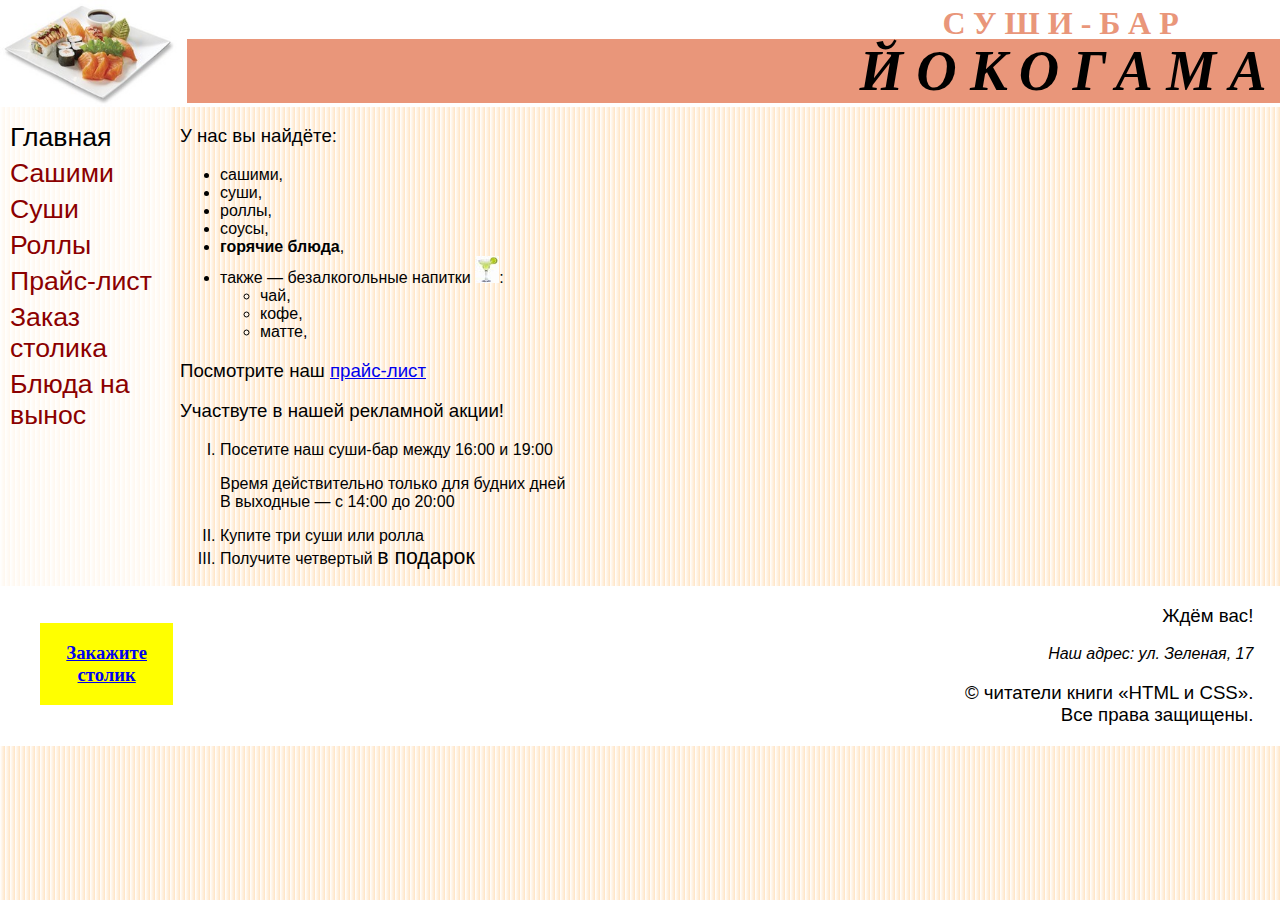
<file: index.html>
<!DOCTYPE html>
<html>
    <head>
        <meta charset="UTF-8">
        <title>Йокогама: суши-бар</title>
        <link href="styles/2.1.css" rel="stylesheet" type="text/css">
        <meta name="description" content="Суши бар Йокогама. Сашими, суши, роллы, напитки">
        <meta name="keywords" content="суши-бар, Йокогама, сашими, суши, ролл">
        <meta name="author" content="Алексей Ватютов">
        <meta name="generator" content="Visual Studio Code">
    </head>
    <body>
        <header>
            <div class="pos1"><img src="images/sushi.jpg"></div>
            <div class="pos2"><h1>Йокогама</h1></div>
            <div class="pos3"><h1>Суши-бар</h1></div>
        </header>
        <div id="tablecount">
            <div>
                <nav>
                    <div>Главная</div>
            <a href="pages/sahimi.html">Сашими</a>
            <a href="pages/sushi.html">Суши</a>
            <a href="pages/rolls.html">Роллы</a>
            <a href="pages/pricelist.html">Прайс-лист</a>
            <a href="pages/order.html"> Заказ столика</a>
            <a href="pages/takeaway.html"> Блюда на вынос</a>
                </nav>
                <main>
                    <p>У нас вы найдёте: 
                        <ul>
                            <li>сашими,</a></li>
                            <li>суши,</a></li>
                            <li>роллы,</a></li>
                            <li>соусы,</li>
                            <li><strong>горячие блюда</strong>,</li>
                            <li>также&nbsp;&mdash; безалкогольные напитки
                            <img src="images/drink.jpg">:
                            <ul>
                                <li>чай,</li>
                                <li>кофе,</li>
                                <li>матте,</li>
                            </ul>
                        </li>
                        </ul>
                    </p>
                    <p>Посмотрите наш <a href="pages/pricelist.html">прайс-лист</a></p>
                    <p> Участвуте в нашей рекламной акции!</p>
                    <ol>
                        <li>Посетите наш суши-бар между 16:00 и 19:00</li>
                    </ol>
                    <div class="advertising">
                        <div>Время действительно только для будних дней</div>
                        <div>В выходные &mdash;&nbsp;с 14:00 до 20:00</div>
                    </div>
                    <ol start="2">
                        <li>Купите три суши или ролла</li>
                        <li>Получите четвертый <span class="bigger">в подарок</span></li>
                    </ol>
                </main>
            </div>
        </div>
        <footer>
            <div class="pos4">
                <p class="greeting">Ждём вас!</p>
                <address>Наш адрес: ул. Зеленая, 17</address>
                <p>&copy; читатели книги &laquo;HTML и CSS&raquo;.<br> Все права защищены.</p>
            </div>
            <div class="pos5" id="main">
                <p><a href="pages/order.html">Закажите столик</a></p>
            <div>
        </footer>
    </body>
</html>
</file>
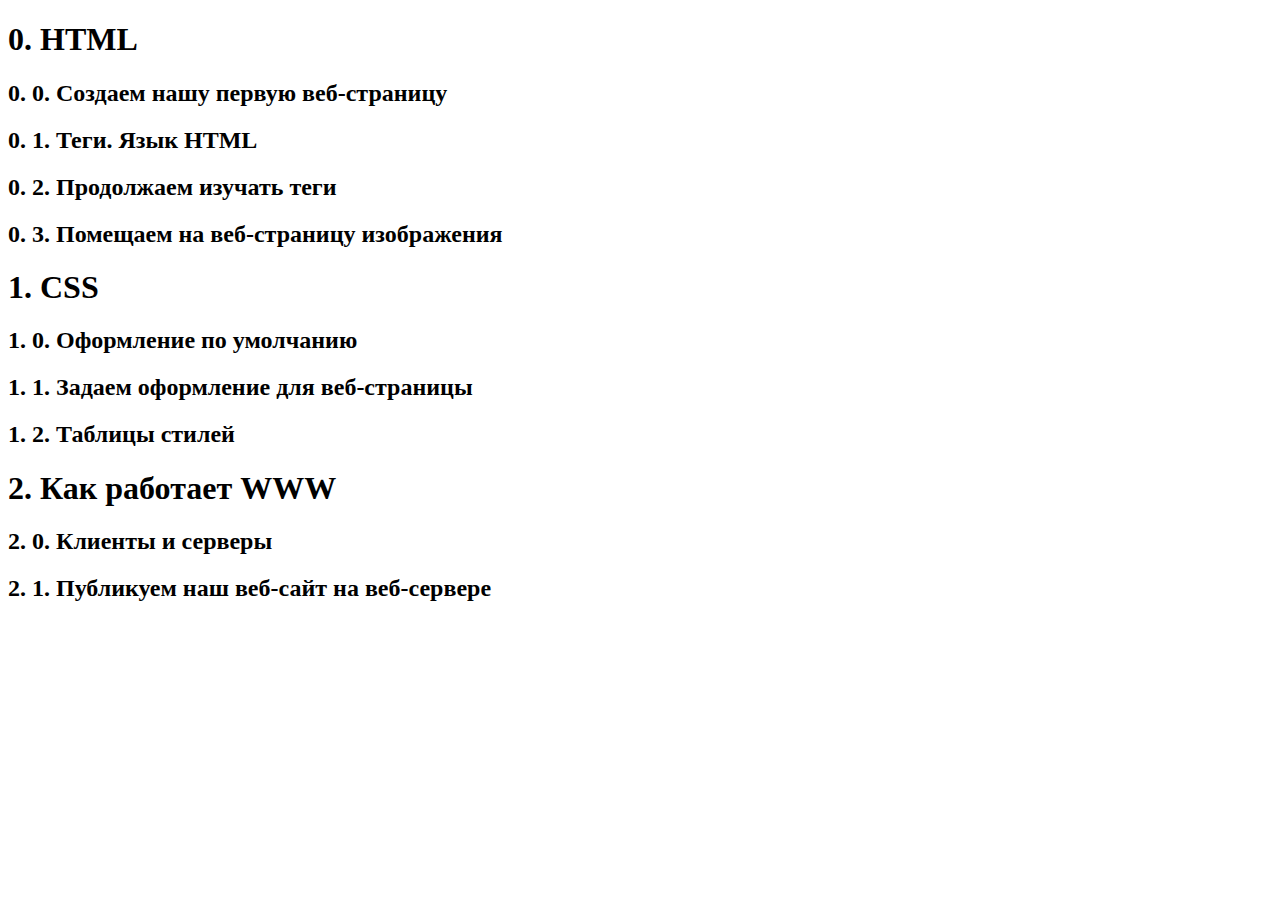
<file: 13.1.html>
﻿<!doctype html>
<html>
    <head>
        <meta charset="UTF-8">
        <title>Книга</title>
        <style type="text/css">
            body {counter-reset: ch1 -1;}
            h1::before {
                counter-increment: ch1;
                content: counter(ch1) ". ";
            }
            h1 {counter-reset: ch2 -1;}
            h2::before {
                counter-increment: ch2;
                content: counter(ch1) ". " counter(ch2) ". ";
            }
        </style>
    </head>
    <body>
        <h1>HTML</h1>
        <h2>Создаем нашу первую веб-страницу</h2>
        <h2>Теги. Язык HTML</h2>
        <h2>Продолжаем изучать теги</h2>
        <h2>Помещаем на веб-страницу изображения</h2>
        <h1>CSS</h1>
        <h2>Оформление по умолчанию</h2>
        <h2>Задаем оформление для веб-страницы</h2>
        <h2>Таблицы стилей</h2>
        <h1>Как работает WWW</h1>
        <h2>Клиенты и серверы</h2>
        <h2>Публикуем наш веб-сайт на веб-сервере</h2>
    </body>
</html>
</file>
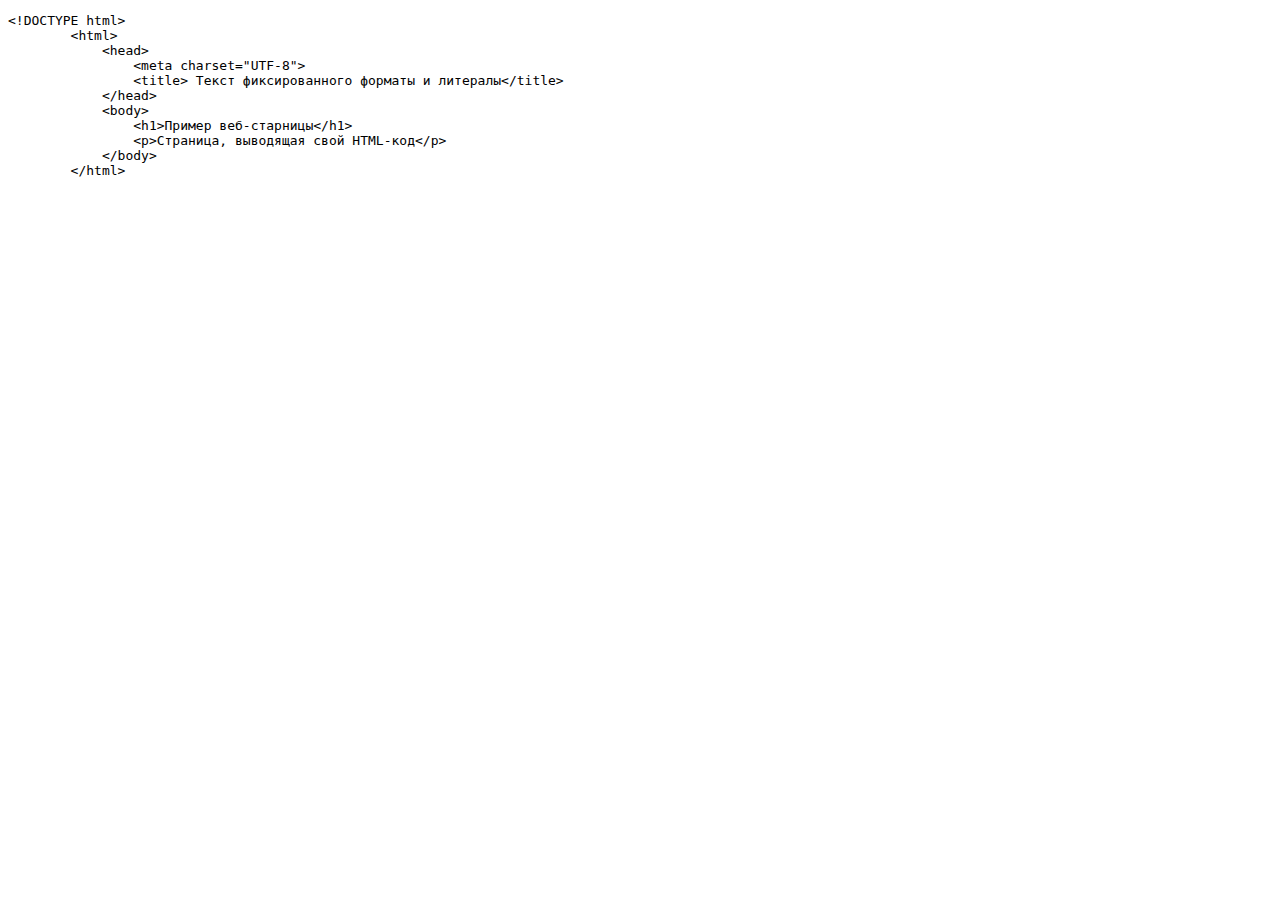
<file: 5.1.html>
<!DOCTYPE html>
    <html>
        <head>
            <meta charset="UTF-8">
            <title> Текст фиксированного форматы и литералы</title>
        </head>
        <body>
        <pre>&lt;!DOCTYPE html&gt;
        &lt;html&gt
            &lt;head&gt
                &lt;meta charset="UTF-8"&gt
                &lt;title&gt Текст фиксированного форматы и литералы&lt;/title&gt
            &lt;/head&gt
            &lt;body&gt
                &lt;h1&gtПример веб-старницы&lt;/h1&gt
                &lt;p&gtСтраница, выводящая свой HTML-код&lt;/p&gt
            &lt;/body&gt
        &lt;/html&gt</pre>      
        </body>
    </html>
</file>
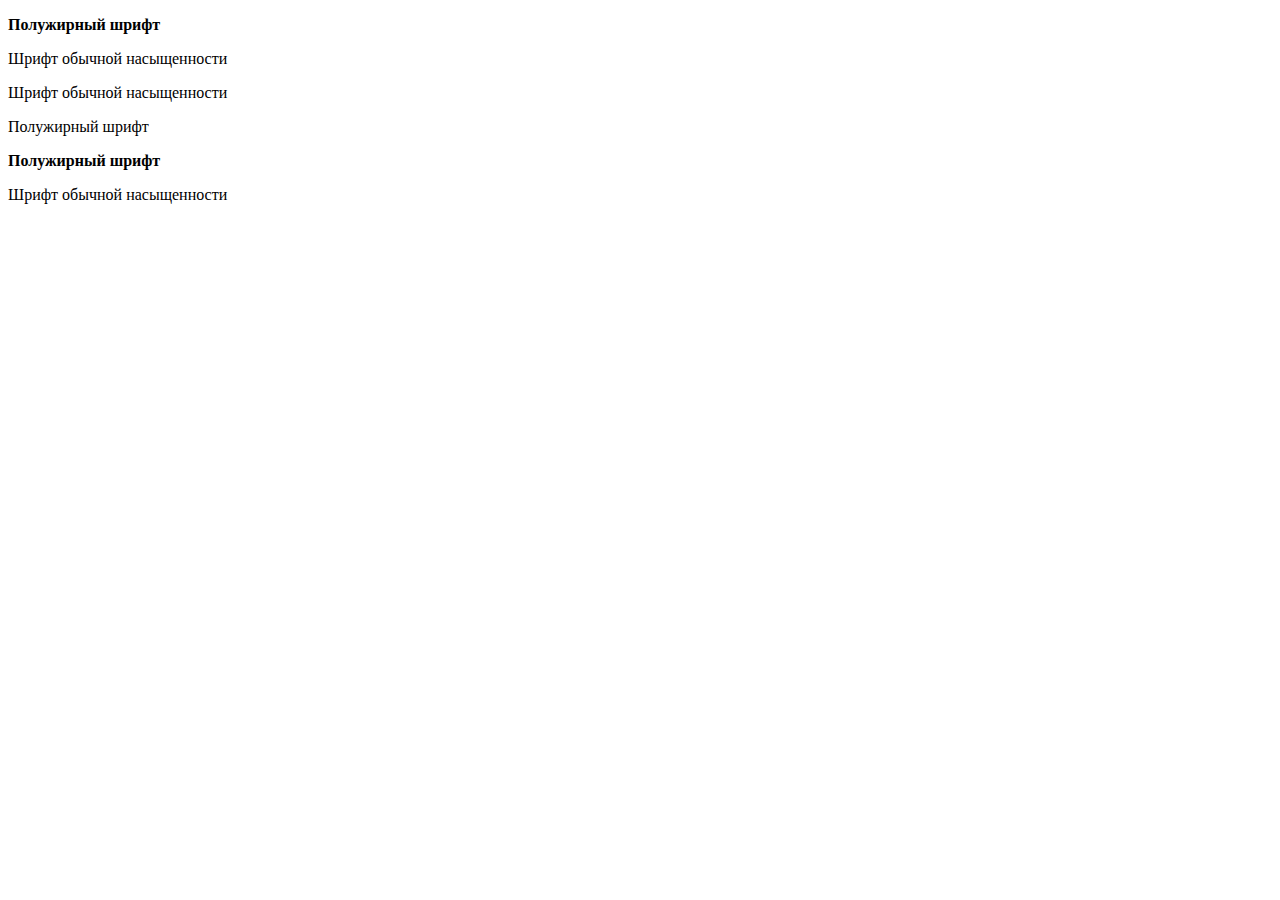
<file: test.html>
<!DOCTYPE html>
<html>
    <head>
        <meta charset="UTF-8">
        <title>Йокогама: суши-бар</title>
        <style type="text/css">
            p:first-of-type {font-weight: bold;}
        </style>
    </head>
    <body>
        <main>
            <article>
                <p>Полужирный шрифт</p>
                <p>Шрифт обычной насыщенности</p>
                <p>Шрифт обычной насыщенности</p>
            </article>
            <article>
                <div>Полужирный шрифт</div>
                <p>Полужирный шрифт</p>
                <p>Шрифт обычной насыщенности</p>
            </article>
        </main>
    </body>
</html>
</file>
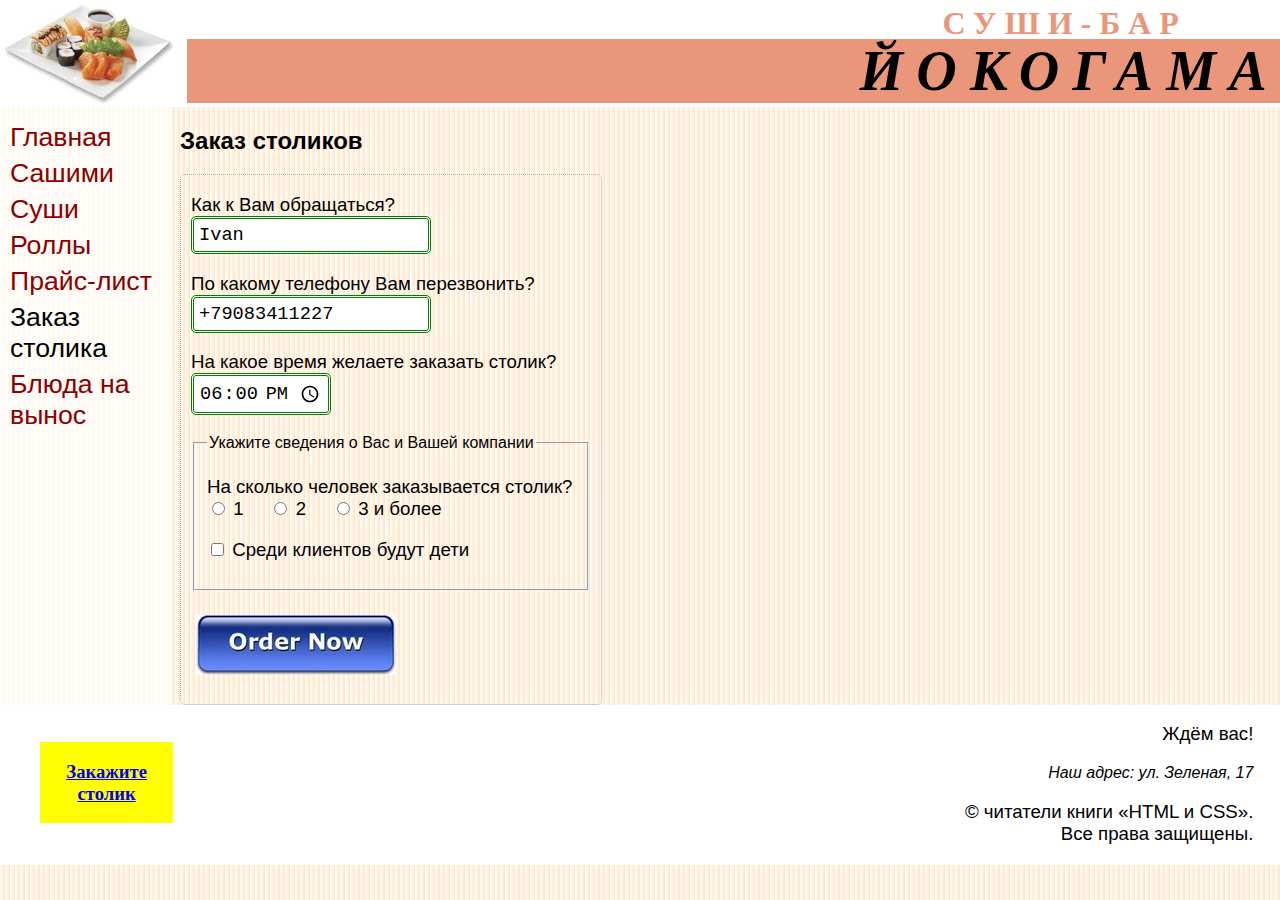
<file: pages/order.html>
<!DOCTYPE html>
<html>
    <head>
        <meta charset="UTF-8">
        <title>Заказ столиков: Йокогама: суши-бар</title>
        <link href="../styles/2.1.css"
        rel="stylesheet" type="text/css">
        <meta name="description" content="Суши бар Йокогама. Сашими, суши, роллы, напитки">
        <meta name="keywords" content="суши-бар, Йокогама, сашими, суши, ролл">
        <meta name="author" content="Алексей Ватютов">
        <meta name="generator" content="Visual Studio Code">
    </head>
    <body>
        <header>
            <div class="pos1"><img src="../images/sushi.jpg"></div>
            <div class="pos2"><h1>Йокогама</h1></div>
            <div class="pos3"><h1>Суши-бар</h1></div>
        </header>
        <div id="tablecount">
            <div>
                <nav>
                    <a href="../index.html">Главная</a>
                    <a href="../pages/sahimi.html">Сашими</a>
                    <a href="../pages/sushi.html">Суши</a>
                    <a href="../pages/rolls.html">Роллы</a>
                    <a href="../pages/pricelist.html">Прайс-лист</a>
                    <div> Заказ столика</div>
                    <a href="../pages/takeaway.html"> Блюда на вынос</a>
                </nav>
                <main>
                    <h2>
                        Заказ столиков
                    </h2>
                    <form action="mailto:order@yokogama.ru"
                    method="post" enctype="text/plain">
                    <p><label for='name'>Как к Вам обращаться?</label><br>
                        <input type="text" name="name" id="name" required value="Ivan">
                    </p>
                    <p>
                        <label for="phone">По какому телефону Вам перезвонить?</label><br>
                        <input type="text" name="phone" id="phone" required value="+79083411227">
                    </p>
                    <p>
                        <label for="time">На какое время желаете заказать столик?</label><br>
                        <input type="time" name="time" id="time" required value="18:00">
                    </p>
                    <fieldset>
                        <legend>Укажите сведения о Вас и Вашей компании</legend>
                        <p>
                            <label for="cnt">На сколько человек заказывается столик?</label><br>
                            <input type="radio" name="cnt" id="cnt" value="1"> 1
                            &nbsp;&nbsp;&nbsp;
                            <input type = "radio" name="cnt" value="2"> 2
                            &nbsp;&nbsp;&nbsp;
                            <input type = "radio" name = "cnt" value="more">
                            3 и более
                        </p>
                        <p><input type="checkbox" name="children" value="*"> Среди клиентов будут дети</p>
                    </fieldset>
                    <p><input type="image" src="../images/order_button.jpg"></p>
                </form>
                </main>
            </div>
        </div>
        <footer>
            <div class="pos4">
                <p class="greeting">Ждём вас!</p>
                <address>Наш адрес: ул. Зеленая, 17</address>
                <p>&copy; читатели книги &laquo;HTML и CSS&raquo;.<br> Все права защищены.</p>
            </div>
            <div class="pos5">
                <p><a href="../pages/order.html">Закажите столик</a></p>
            <div>
        </footer>
    </body>
</html>
</file>
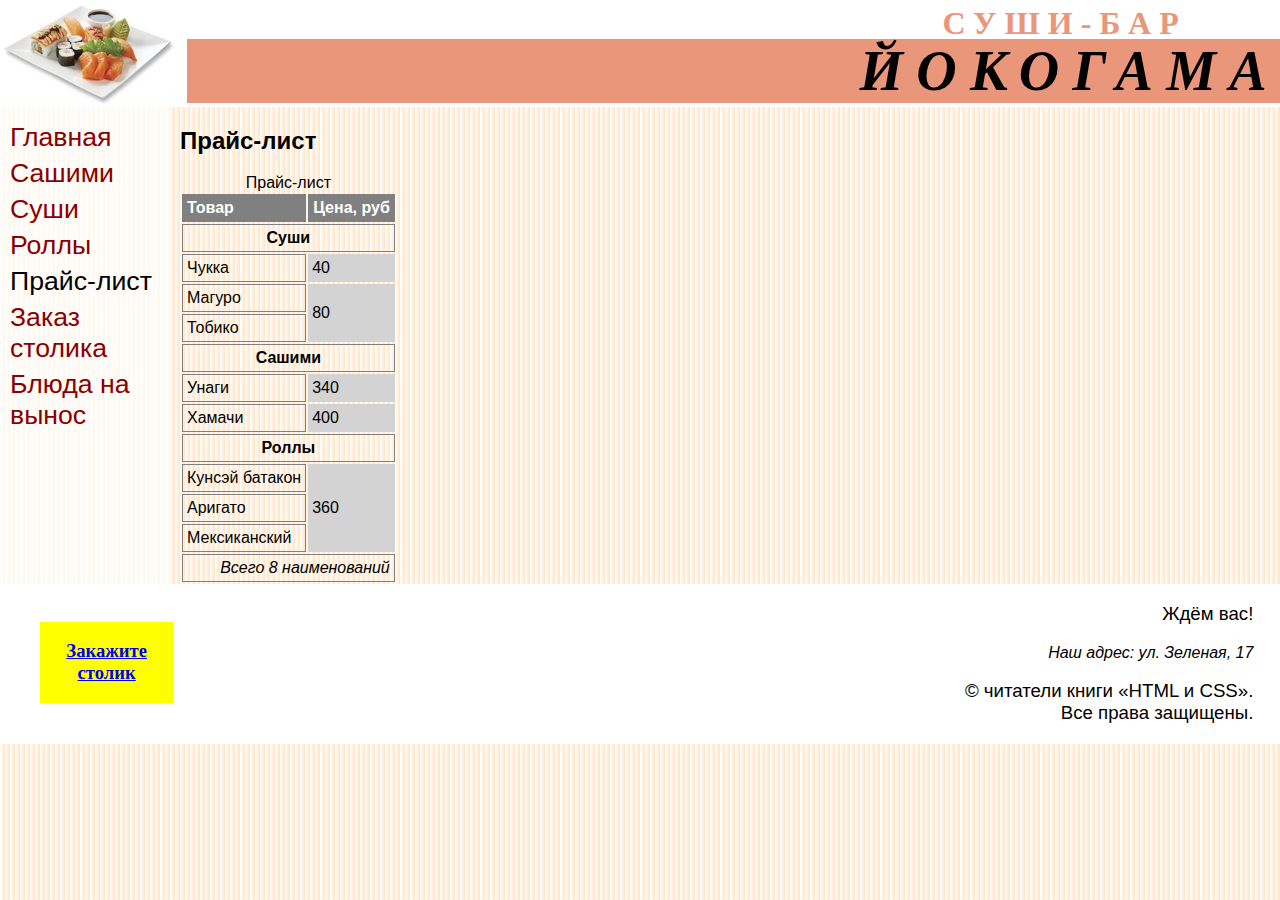
<file: pages/pricelist.html>
<!DOCTYPE html>
<html>
    <head>
        <meta charset="UTF-8">
        <title>Прайс-лист: Йокогама: суши-бар</title>
        <link href="../styles/2.1.css"
        rel="stylesheet" type="text/css">
        <meta name="description" content="Суши бар Йокогама. Сашими, суши, роллы, напитки">
        <meta name="keywords" content="суши-бар, Йокогама, сашими, суши, ролл">
        <meta name="author" content="Алексей Ватютов">
        <meta name="generator" content="Visual Studio Code">
    </head>
    <body>
        <header>
            <div class="pos1"><img src="../images/sushi.jpg"></div>
            <div class="pos2"><h1>Йокогама</h1></div>
            <div class="pos3"><h1>Суши-бар</h1></d>
        </header>
        <div id="tablecount">
            <div>
                <nav>
                    <a href="../index.html">Главная</a>
                    <a href="../pages/sahimi.html">Сашими</a>
                    <a href="../pages/sushi.html">Суши</a>
                    <a href="../pages/rolls.html">Роллы</a>
                    <div>Прайс-лист</div>
                    <a href="../pages/order.html"> Заказ столика</a>
                    <a href="../pages/takeaway.html"> Блюда на вынос</a>
                </nav>
                <main>
                    <h2>
                        Прайс-лист
                    </h2>
                    <table class="pricelist">
                        <caption>Прайс-лист</caption>
                        <thead>
                            <tr><th>Товар</th><th>Цена, руб</th></tr>
                        </thead>
                        <tbody>
                            <tr><th colspan="2">Суши</th></tr>
                            <tr><td>Чукка</td><td>40</td></tr>
                            <tr><td>Магуро</td><td rowspan="2">80</td></tr>
                            <tr><td>Тобико</td></tr>
                            <tr><th colspan="2">Сашими</th></tr>
                            <tr><td>Унаги</td><td>340</td></tr>
                            <tr><td>Хамачи</td><td>400</td></tr>
                            <tr><th colspan="2">Роллы</th></tr>
                            <tr><td>Кунсэй батакон</td><td rowspan="3">360</td></tr>
                            <tr><td>Аригато</td></tr>
                            <tr><td>Мексиканский</td></tr>
                        </tbody>
                        <tfoot>
                            <tr><td colspan="2">Всего 8 наименований</td></tr>
                        </tfoot>
                    </table>
                </main>
            </div>
        </div>
        <footer>
            <div class="pos4">
                <p class="greeting">Ждём вас!</p>
                <address>Наш адрес: ул. Зеленая, 17</address>
                <p>&copy; читатели книги &laquo;HTML и CSS&raquo;.<br> Все права защищены.</p>
            </div>
            <div class="pos5">
                <p><a href="../pages/order.html">Закажите столик</a></p>
            <div>
        </footer>
    </body>
</html>
</file>
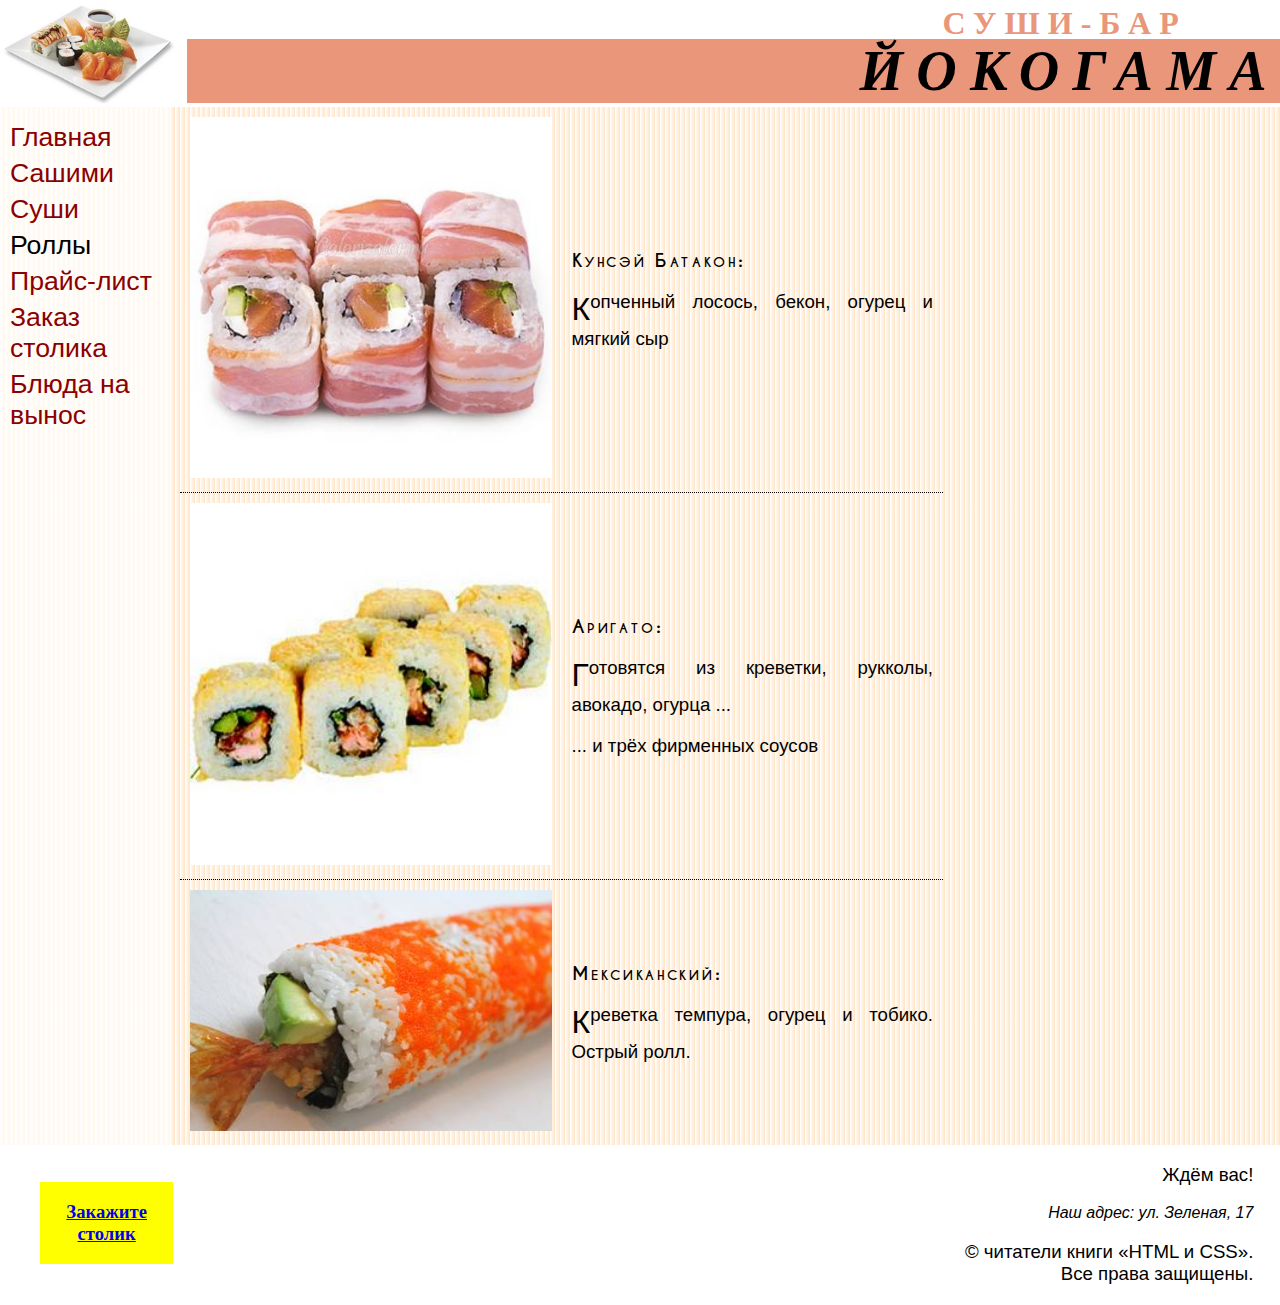
<file: pages/rolls.html>
<!DOCTYPE html>
<html>
    <head>
        <meta charset="UTF-8">
        <title>Роллы: Йокогама: суши-бар</title>
        <link href="../styles/2.1.css"
        rel="stylesheet" type="text/css">
        <meta name="description" content="Суши бар Йокогама. Сашими, суши, роллы, напитки">
        <meta name="keywords" content="суши-бар, Йокогама, ролл, кунсэй, батакон, аригато, мексиканский">
        <meta name="author" content="Алексей Ватютов">
        <meta name="generator" content="Visual Studio Code">
    </head>
    <body>
        <header>
            <div class="pos1"><img src="../images/sushi.jpg"></div>
            <div class="pos2"><h1>Йокогама</h1></div>
            <div class="pos3"><h1>Суши-бар</h1></d>
        </header>
        <div id="tablecount">
            <div>
                <nav>
                    <a href="../index.html">Главная</a>
                    <a href="../pages/sahimi.html">Сашими</a>
                    <a href="../pages/sushi.html">Суши</a>
                    <div>Роллы</div>
                    <a href="../pages/pricelist.html">Прайс-лист</a>
                    <a href="../pages/order.html"> Заказ столика</a>
                    <a href="../pages/takeaway.html"> Блюда на вынос</a>
                </nav>
                <main>
                  <table class="catalog">
                    <tr>
                        <td><img src="../images/roll_kunsei_batakon.jpg"></td>
                        <td><h3>Кунсэй батакон</h3>
                        <p>Копченный лосось, бекон, огурец и мягкий сыр</p></td>
                    </tr>
                    <tr>
                        <td><img
                        src="../images/roll_arigato.jpg"></td>
                        <td>
                            <h3>Аригато</h3>
                            <p>Готовятся из креветки, рукколы, авокадо, огурца ...</p>
                            <p>... и трёх фирменных соусов</p>
                        </td>
                    </tr>
                    <tr>
                        <td><img
                        src="../images/roll_mexican.jpg">
                        </td>
                        <td>
                            <h3>Мексиканский</h3>
                            <p> Креветка темпура, огурец и тобико. Острый ролл.</p>
                        </td>
                    </tr>
                  </table>
                </main>
            </div>
        </div>
        <footer>
            <div class="pos4">
                <p class="greeting">Ждём вас!</p>
                <address>Наш адрес: ул. Зеленая, 17</address>
                <p>&copy; читатели книги &laquo;HTML и CSS&raquo;.<br> Все права защищены.</p>
            </div>
            <div class="pos5">
                <p><a href="../pages/order.html">Закажите столик</a></p>
            <div>
        </footer>
    </body>
</html>
</file>
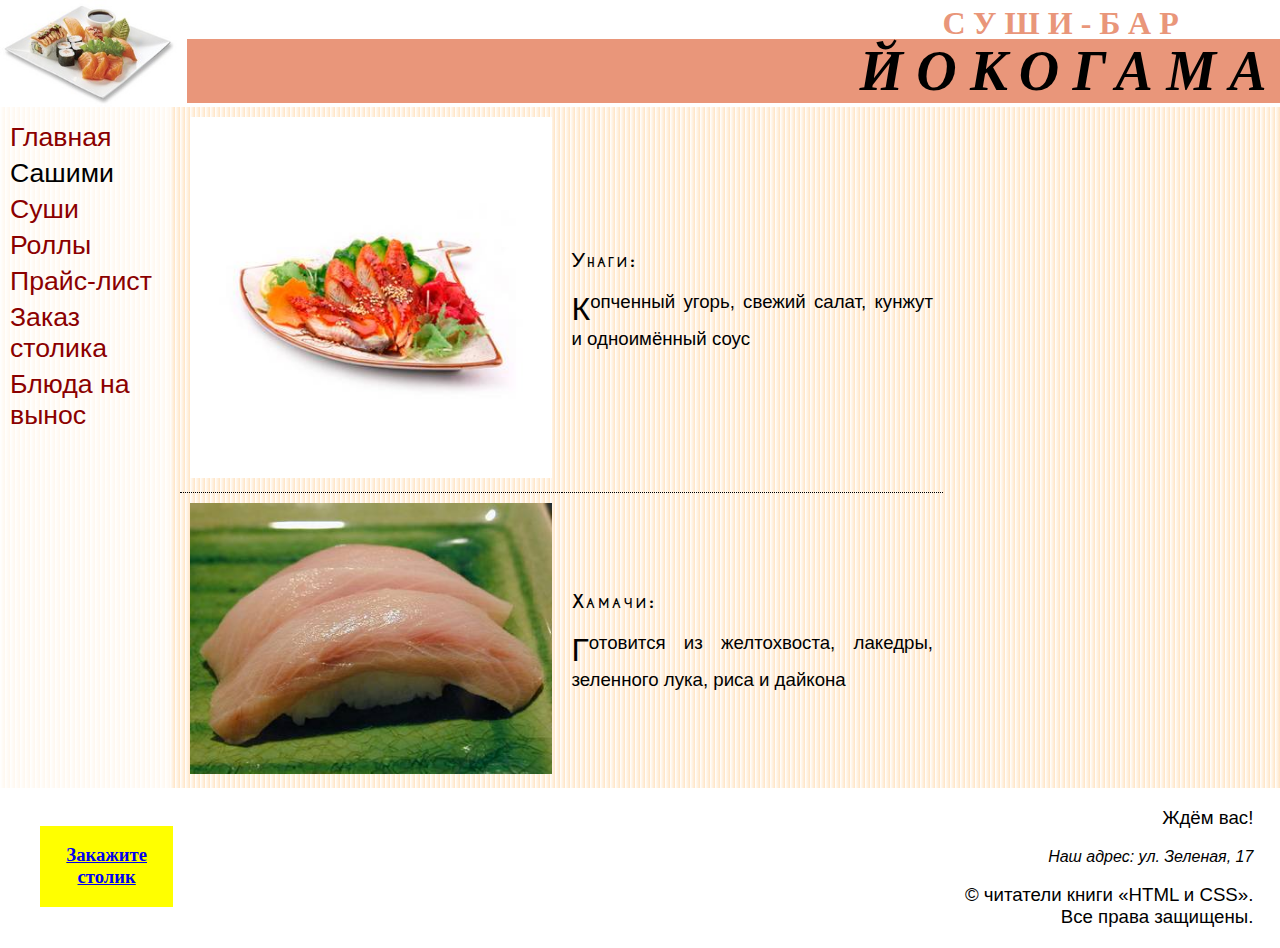
<file: pages/sahimi.html>
<!DOCTYPE html>
<html>
    <head>
        <meta charset="UTF-8">
        <title>Сашими: Йокогама: суши-бар</title>
        <link href="../styles/2.1.css"
        rel="stylesheet" type="text/css">
        <meta name="description" content="Суши бар Йокогама. Сашими, суши, роллы, напитки">
        <meta name="keywords" content="суши-бар, Йокогама, сашими, унаги, хамачи">
        <meta name="author" content="Алексей Ватютов">
        <meta name="generator" content="Visual Studio Code">
    </head>
    <body>
        <header>
            <div class="pos1"><img src="../images/sushi.jpg"></div>
            <div class="pos2"><h1>Йокогама</h1></div>
            <div class="pos3"><h1>Суши-бар</h1></d>
        </header>
        <div id="tablecount">
            <div>
                <nav>
                    <a href="../index.html">Главная</a>
                    <div>Сашими</div>
                    <a href="../pages/sushi.html">Суши</a>
                    <a href="../pages/rolls.html">Роллы</a>
                    <a href="../pages/pricelist.html">Прайс-лист</a>
                    <a href="../pages/order.html"> Заказ столика</a>
                    <a href="../pages/takeaway.html"> Блюда на вынос</a>
                </nav>
                <main>
                  <table class="catalog">
                    <tr>
                        <td><img src="../images/sashimi_unagi.jpg"></td>
                        <td><h3>Унаги</h3>
                        <p>Копченный угорь, свежий салат, кунжут и одноимённый соус</p></td>
                    </tr>
                    <tr>
                        <td><img
                        src="../images/sashimi_hamachi.jpg"></td>
                        <td>
                            <h3>Хамачи</h3>
                            <p>Готовится из желтохвоста, лакедры, зеленного лука, риса и дайкона</p>
                        </td>
                    </tr>
                  </table>
                </main>
            </div>
        </div>
        <footer>
            <div class="pos4">
                <p class="greeting">Ждём вас!</p>
                <address>Наш адрес: ул. Зеленая, 17</address>
                <p>&copy; читатели книги &laquo;HTML и CSS&raquo;.<br> Все права защищены.</p>
            </div>
            <div class="pos5">
                <p><a href="../pages/order.html">Закажите столик</a></p>
            <div>
        </footer>
    </body>
</html>
</file>
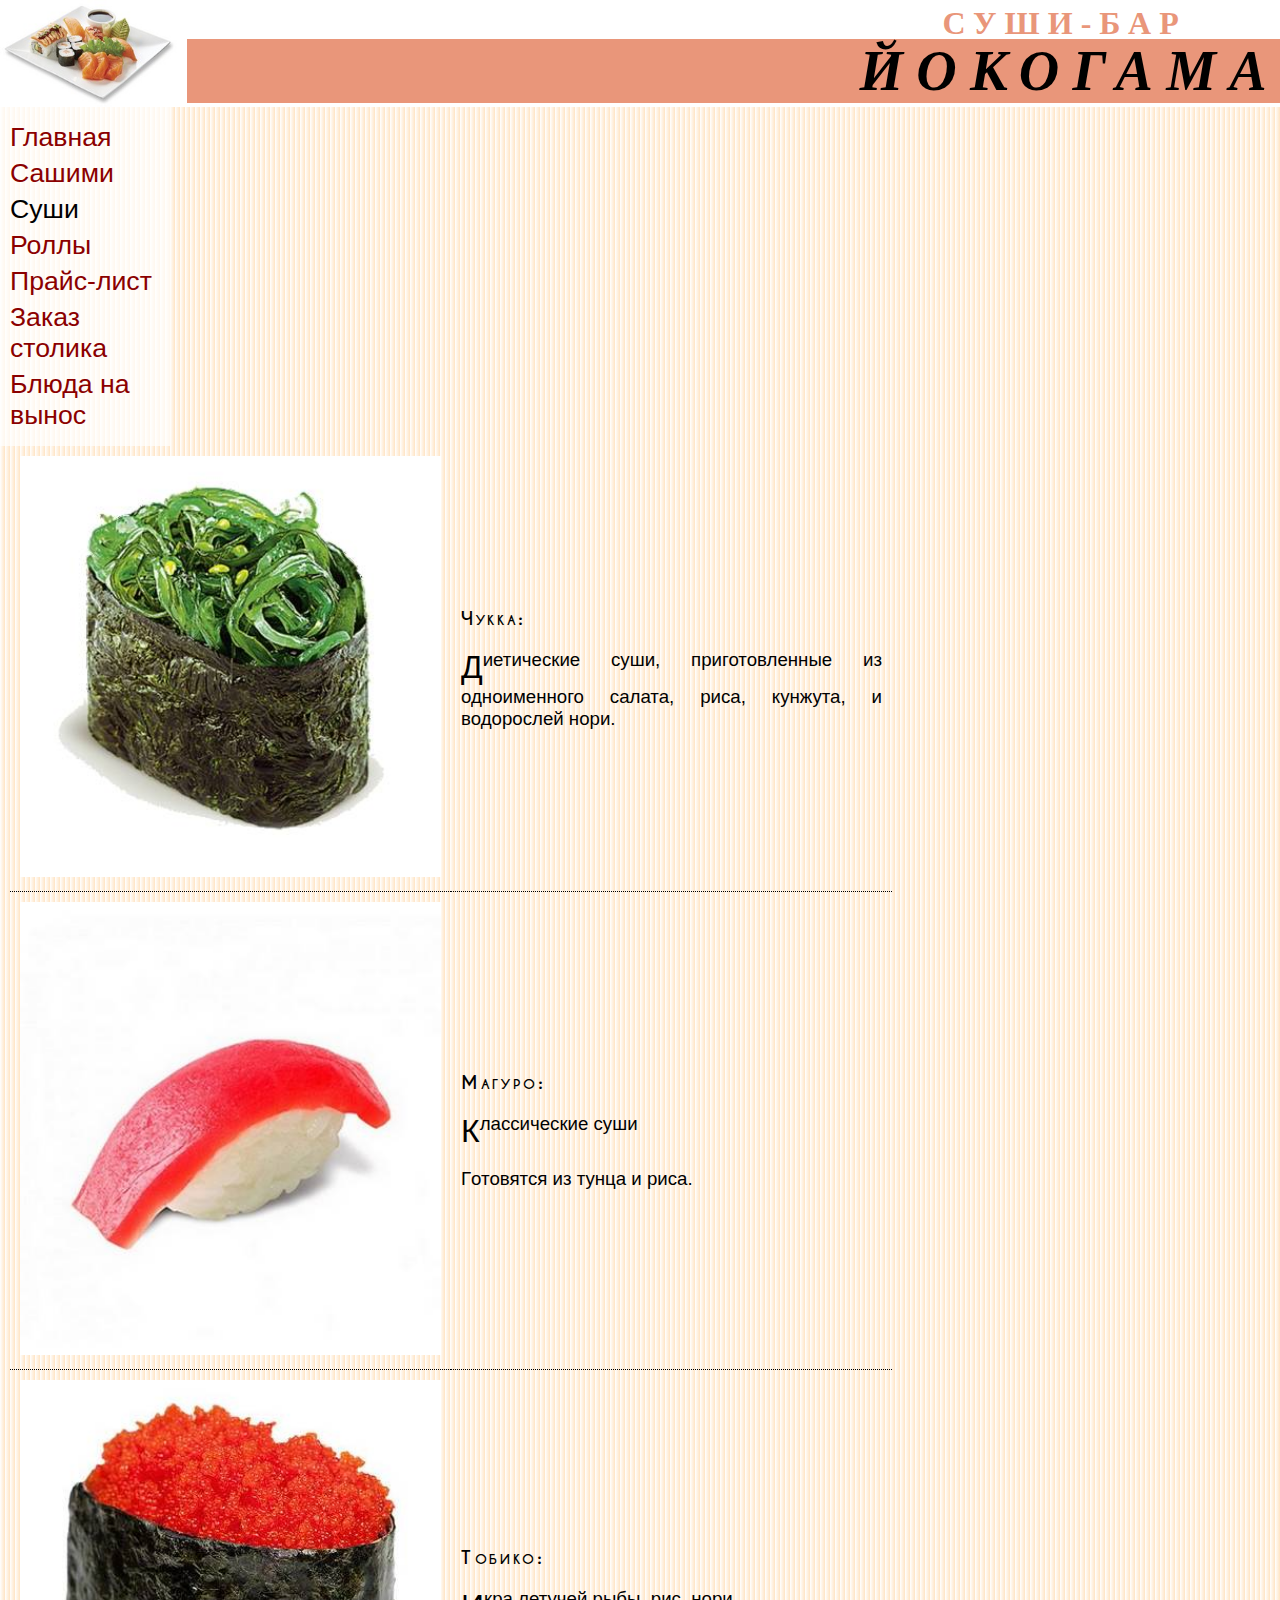
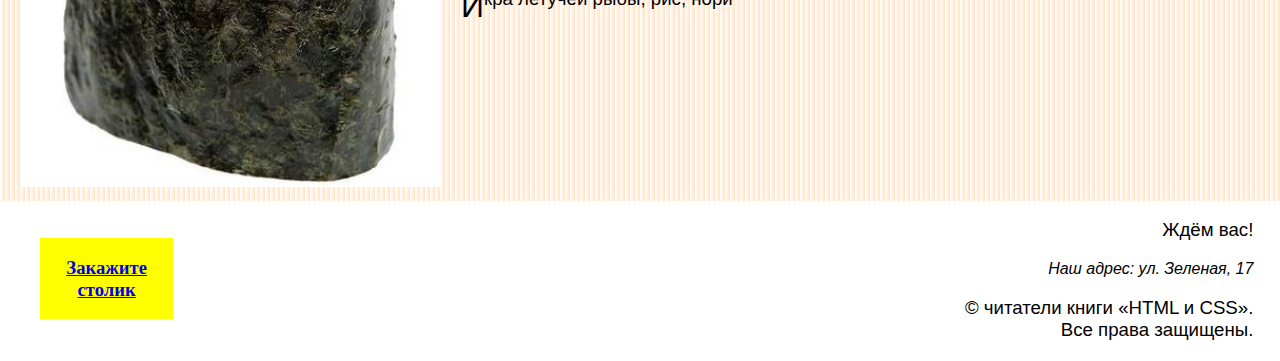
<file: pages/sushi.html>
<!DOCTYPE html>
<html>
    <head>
        <meta charset="UTF-8">
        <title>Суши: Йокогама: суши-бар</title>
        <link href="../styles/2.1.css"
        rel="stylesheet" type="text/css">
        <meta name="description" content="Суши бар Йокогама. Сашими, суши, роллы, напитки">
        <meta name="keywords" content="суши-бар, Йокогама, суши, чукка, магуро, тобико">
        <meta name="author" content="Алексей Ватютов">
        <meta name="generator" content="Visual Studio Code">
    </head>
    <body>
        <header>
            <div class="pos1"><img src="../images/sushi.jpg"></div>
            <div class="pos2"><h1>Йокогама</h1></div>
            <div class="pos3"><h1>Суши-бар</h1></d>
        </header>
        <nav>
            <a href="../index.html">Главная</a>
            <a href="../pages/sahimi.html">Сашими</a>
            <div>Суши</div>
            <a href="../pages/rolls.html">Роллы</a>
            <a href="../pages/pricelist.html">Прайс-лист</a>
            <a href="../pages/order.html"> Заказ столика</a>
            <a href="../pages/takeaway.html"> Блюда на вынос</a>
        </nav>
        <main>
          <table class="catalog">
            <tr>
                <td><img src="../images/sushi_chukka.jpg"></td>
                <td><h3>Чукка</h3>
                <p>Диетические суши, приготовленные из одноименного салата, риса, кунжута, и водорослей нори.</p></td>
            </tr>
            <tr>
                <td><img
                src="../images/sushi_maguro.jpg"></td>
                <td>
                    <h3>Магуро</h3>
                    <p>Классические суши</p>
                    <p>Готовятся из тунца и риса.</p>
                </td>
            </tr>
            <tr>
                <td><img
                src="../images/sushi_tobiko.jpg">
                </td>
                <td>
                    <h3>Тобико</h3>
                    <p> Икра летучей рыбы, рис, нори</p>
                </td>
            </tr>
          </table>
        </main>
        <footer>
            <div class="pos4">
                <p class="greeting">Ждём вас!</p>
                <address>Наш адрес: ул. Зеленая, 17</address>
                <p>&copy; читатели книги &laquo;HTML и CSS&raquo;.<br> Все права защищены.</p>
            </div>
            <div class="pos5">
                <p><a href="../pages/order.html">Закажите столик</a></p>
            <div>
        </footer>
    </body>
</html>
</file>
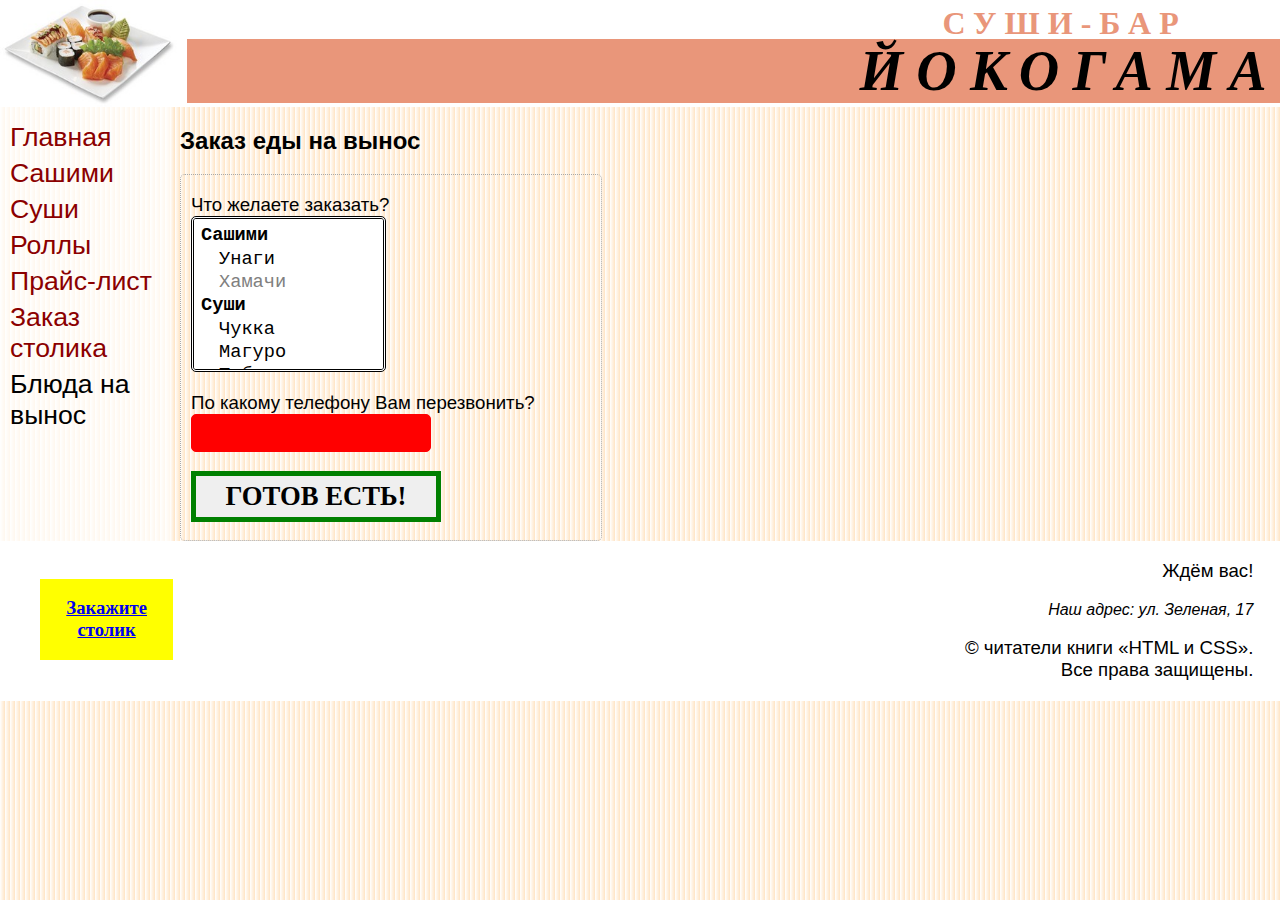
<file: pages/takeaway.html>
<!DOCTYPE html>
<html>
    <head>
        <meta charset="UTF-8">
        <title>Заказ еды на вынос: Йокогама: суши-бар</title>
        <link href="../styles/2.1.css"
        rel="stylesheet" type="text/css">
        <meta name="description" content="Суши бар Йокогама. Сашими, суши, роллы, напитки">
        <meta name="keywords" content="суши-бар, Йокогама, сашими, суши, ролл">
        <meta name="author" content="Алексей Ватютов">
        <meta name="generator" content="Visual Studio Code">
    </head>
    <body>
        <header>
            <div class="pos1"><img src="../images/sushi.jpg"></div>
            <div class="pos2"><h1>Йокогама</h1></div>
            <div class="pos3"><h1>Суши-бар</h1></d>
        </header>
        <div id="tablecount">
            <div>
                <nav>
                    <a href="../index.html">Главная</a>
                    <a href="../pages/sahimi.html">Сашими</a>
                    <a href="../pages/sushi.html">Суши</a>
                    <a href="../pages/rolls.html">Роллы</a>
                    <a href="../pages/pricelist.html">Прайс-лист</a>
                    <a href="../pages/order.html"> Заказ столика</a>
                    <div> Блюда на вынос</div>
                </nav>
                <main>
                    <h2>
                        Заказ еды на вынос
                    </h2>
                    <form action="mailto:order@yokogama.ru"
                    method="post" enctype="text/plain">
                    <p> <label for="dishes">Что желаете заказать?</label><br>
                        <select name="dishes" id = "dishes" size = "6" multiple>
                            <optgroup label="Сашими">
                                <option value="unagi">Унаги</option>
                                <option value="hamachi" disabled>Хамачи</option>
                            </optgroup>
                            <optgroup label="Суши">
                                <option value="chukka">Чукка</option>
                                <option value="maguro">Магуро</option>
                                <option value="maguro">Тобико</option>
                            </optgroup>
                            <optgroup label="Роллы">
                                <option value="kunsei_batakon">Кунсэй батакон</option>
                                <option value="arigato">Аригато</option>
                                <option value="mexican">Мексиканский</option>
                            </optgroup>
                        </select>
                    </p>
                    <p>
                        <label for="phone">По какому телефону Вам перезвонить?</label><br>
                        <input type="text" name="phone" id="phone" required>
                    </p>
                    
                    <p><input type="submit" value="Готов есть!"></p>
                </form>
                </main>
            </div>
        </div>
        <footer>
            <div class="pos4">
                <p class="greeting">Ждём вас!</p>
                <address>Наш адрес: ул. Зеленая, 17</address>
                <p>&copy; читатели книги &laquo;HTML и CSS&raquo;.<br> Все права защищены.</p>
            </div>
            <div class="pos5">
                <p><a href="../pages/order.html">Закажите столик</a></p>
            <div>
        </footer>
    </body>
</html>
</file>
<file: styles/2.1.css>
@keyframes navlinks {
    60% {color: black;}
    100%{
        color: darksalmon;
        transform: translateX(10px);
    }
}
@keyframes orderlink {
    0% {background-color: white;
        top: 28pt;
        left: -100pt;
        transform: scale(0.2,0.2);
    }
    100%{
        color: darksalmon;
        background-color: yellow;
        top: 28pt;
        left: 30pt;
    }
}
@font-face {
    font-family: "Caviar Dreams";
    src: url(../fonts/Caviar-Dreams/CaviarDreams.ttf);
}

@font-face {
    font-family: "Caviar Dreams";
    src: url(../fonts/Caviar-Dreams/Caviar_Dreams_Bold.ttf);
    font-weight: bold;
}

@font-face {
    font-family: "Caviar Dreams";
    src: url(../fonts/Caviar-Dreams/CaviarDreams_Italic.ttf);
    font-style: italic;
}

@font-face {
    font-family: "Caviar Dreams";
    src: url(../fonts/Caviar-Dreams/CaviarDreams_BoldItalic.ttf);
    font-weight: bold;
    font-style: italic;
}

body {
    font-family: Arial;
    background-image: repeating-linear-gradient(to right, white, bisque 5px, lightgrey 5px);
    margin: 0px;
}
p {
    font-size: 14pt !important;
}
p.greeting{
    font-size: 24pt;
}
.name {
    font-weight: normal;
}
.advertising {
    margin-left: 30pt;
    margin-top: 5pt;
    margin-bottom: 5pt;
    font-size: 12 pt;
}
main{
    text-align: justify;
    padding-right: 10px;
    padding-left: 10px;
}
footer{
    text-align: right;
    background-color: white;
    height: 120pt;
    position: relative;
}
.bigger{font-size: 16pt;}
table.pricelist th, table.pricelist td {
    border: grey thin solid;
    padding: 4px;
}
table.catalog {border-collapse: collapse;}

table.catalog td{
    border-top: black thin dotted;
    border-color: black thin dotted;
    padding: 10px;
}

table.catalog img {
    width: 100%;
}

table.pricelist thead th {
    color: white;
    background-color: grey;
}

table.pricelist tfoot td {
    font-style: italic;
    text-align: right;
}

nav {
    width: 150px;
    padding: 10px;
    margin-right: 40px;
    background-color: rgba(255,255,255,0.7);
}

nav div, nav a {
    font-size: 20pt;
    margin-top: 5px;
    margin-bottom: 5px;
}

nav a {display: block;}

table.catalog tr:first-child td {border-top: none;}

table.catalog tr:last-child td {border-bottom: none;}

table.catalog td p:first-of-type::first-letter {
    font-size: 24pt;
}

table.pricelist th[colspan="2"]{text-align: center;}

table.pricelist td:last-child:not(:only-child){border: none; background-color: lightgrey;}

table.catalog h3 {
    font-family: "Caviar Dreams";
    font-size: 20 pt;
    font-variant: small-caps;
    text-transform: capitalize;
    letter-spacing: 2pt;
}

table.catalog p::first-letter{
    vertical-align: top;
}

table.catalog h3::after {content: ':';}

ol {list-style-type: upper-roman;}

table.catalog {
    width: 70%;
    min-width: 12cm;
}

table.catalog td:first-child{
    width: 50%;
}

nav a:link, nav a:visited {
    color: darkred;
    text-decoration: none;
}

nav a:active, nav a:hover {
    text-decoration: none;
    animation-name: navlinks;
    animation-duration: 0.5s;
    animation-fill-mode: forwards;
}

form {
    width: 400px;
    padding: 0px 10px;
    border: thin dotted darkgrey;
    border-radius: 5px;
}

form {
    width: 400px;
    padding: 0px 10px;
    border: thin dotted darkgrey;
    border-radius: 5px;
}

input, select {
    font: 14pt Courier;
    padding: 5px;
    border: medium double black;
    border-radius: 5px;
}

input[type=submit] {
    font: bold 20pt Verdana;
    text-transform: uppercase;
    width: 250px;
    border: thick solid black;
    border-radius: 0px;
}

input[type=image] {
    border-style: none;
}

input:focus {
    background-color: yellow;
}

input:valid {
    border-color: green;
}

input:invalid {
    background-color: red;
    border-color: red;
}

header{
    background-color: white;
    height: 80pt;
}

.pos1, .pos2, .pos3, .pos4, .pos5{
    position: absolute;
}
.pos1{
    width: 140pt;
    left: 0pt;
    top:0pt;
}
.pos1 img {
    height: 80pt;
}

.pos2 {
    left: 140pt;
    top: 29pt;
    right: 0pt;
}

.pos2 h1 {
    font: bold italic 42pt Verdana;
    text-transform: uppercase;
    text-align: right;
    letter-spacing: 10pt;
    margin: 0px;
    background-color: darksalmon;
}
.pos3 {
    left: 140pt;
    top: 4pt;
    right: 70pt;
}
.pos3 h1 {
    font: bold 24pt Verdana;
    text-transform: uppercase;
    text-align: right;
    letter-spacing: 6pt;
    margin: 0px;
    color: darksalmon;
}
.pos4 {
    top: 0pt;
    right: 20pt;
}

.pos5#main{
    /* top: 28pt;
    left: 30pt;
    background-color: yellow; */
    width: 100pt;
    animation-name: orderlink;
    animation-duration: 1.5s;
    animation-fill-mode: forwards;
}

.pos5{
    top: 28pt;
    left: 30pt;
    background-color: yellow;
    width: 100pt;
}

.pos5 p{
    font-family: Verdana;
    font-weight: bold;
    text-align: center;
}

div#tablecount {
    display: table;
    width: 100%;
    border-collapse: collapse;
}

div#tablecount > div {display: table-row;}

div#tablecount > div > * {
    display: table-cell;
    vertical-align: top;
}
</file>
